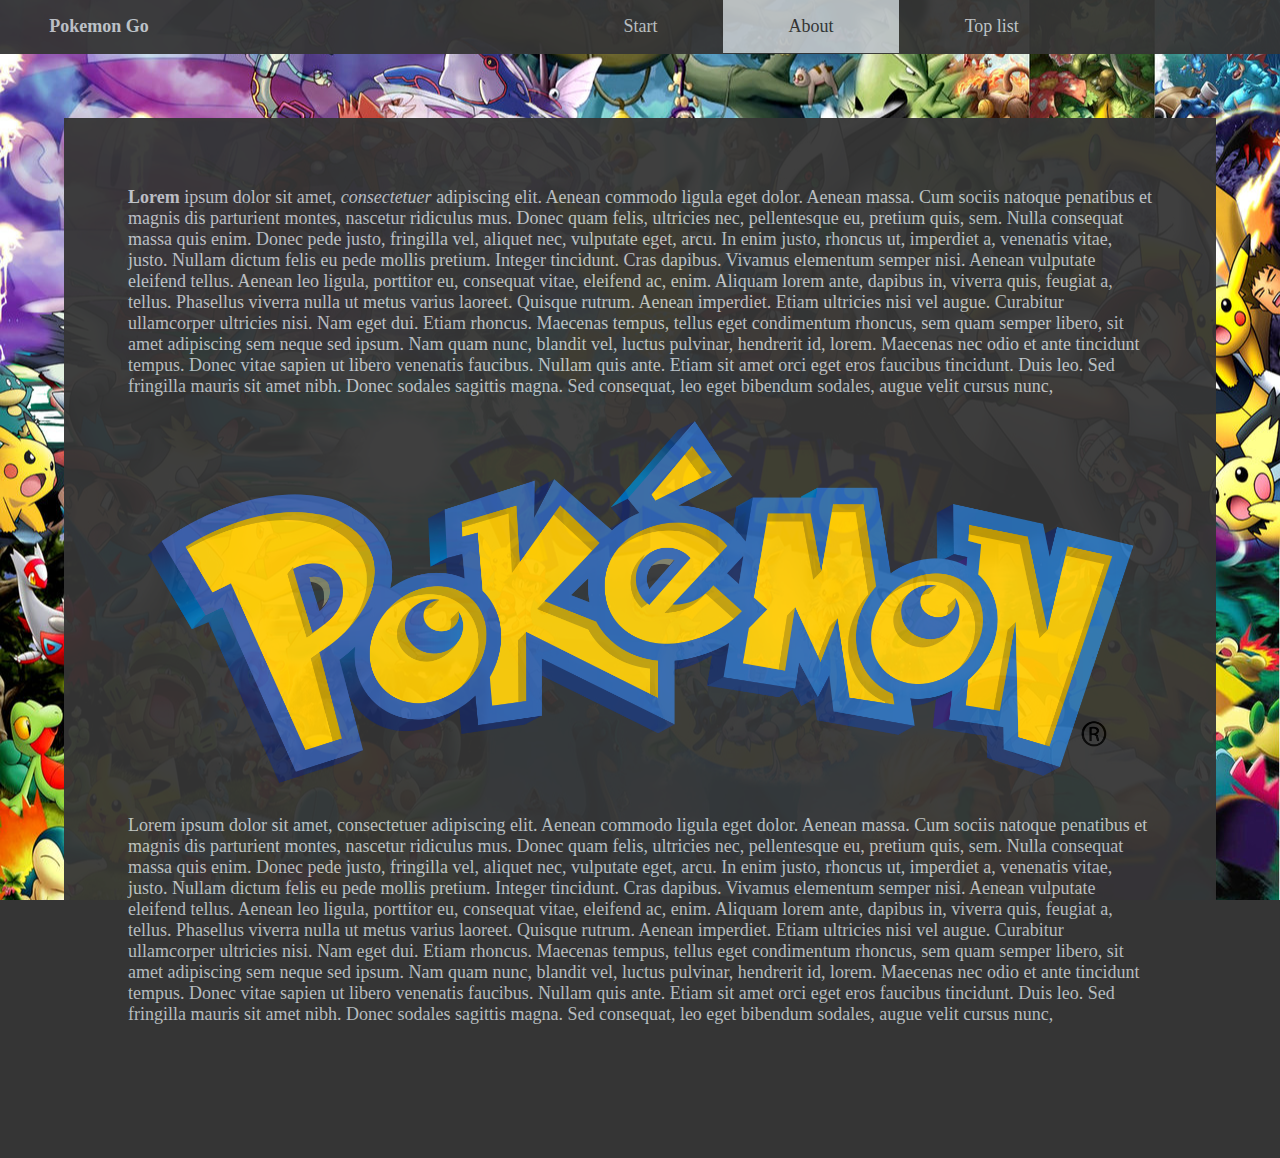
<file: about.html>
<!DOCTYPE html>
<html lang="en">
    <head>
        <meta charset="UTF-8">
        <link rel="stylesheet" href="css/styles.css">
        <title>Pokemon Go</title>
    </head>
    <body>
        <div class="header">
            <div class="title">
                <h1><a href="main.html">Pokemon Go</a></h1>
            </div>
            <div class="menu">
                <ul>
                    <li><a class="menu_button" href="index.html">Start</a></li>
                    <li><a class="menu_selected-button" href="#">About</a></li>
                    <li><a class="menu_button" href="top_list.html">Top list</a></li>
                </ul>
            </div>
        </div>
        <div class="page-about">
            <p><strong>Lorem</strong> ipsum dolor sit amet, <i>consectetuer</i> adipiscing elit. Aenean commodo ligula eget dolor.
                Aenean massa. Cum sociis natoque penatibus et magnis dis parturient montes, nascetur
                ridiculus mus. Donec quam felis, ultricies nec, pellentesque eu, pretium quis, sem. Nulla
                consequat massa quis enim. Donec pede justo, fringilla vel, aliquet nec, vulputate eget, arcu.
                In enim justo, rhoncus ut, imperdiet a, venenatis vitae, justo. Nullam dictum felis eu pede
                mollis pretium. Integer tincidunt. Cras dapibus. Vivamus elementum semper nisi. Aenean vulputate
                eleifend tellus. Aenean leo ligula, porttitor eu, consequat vitae, eleifend ac, enim. Aliquam
                lorem ante, dapibus in, viverra quis, feugiat a, tellus. Phasellus viverra nulla ut metus varius
                laoreet. Quisque rutrum. Aenean imperdiet. Etiam ultricies nisi vel augue. Curabitur ullamcorper
                ultricies nisi. Nam eget dui. Etiam rhoncus. Maecenas tempus, tellus eget condimentum rhoncus,
                sem quam semper libero, sit amet adipiscing sem neque sed ipsum. Nam quam nunc, blandit vel,
                luctus pulvinar, hendrerit id, lorem. Maecenas nec odio et ante tincidunt tempus. Donec vitae
                sapien ut libero venenatis faucibus. Nullam quis ante. Etiam sit amet orci eget eros faucibus
                tincidunt. Duis leo. Sed fringilla mauris sit amet nibh. Donec sodales sagittis magna.
                Sed consequat, leo eget bibendum sodales, augue velit cursus nunc,</p>

            <img src="images/img-about.png" class="image-about">

            <p>Lorem ipsum dolor sit amet, consectetuer adipiscing elit. Aenean commodo ligula eget dolor.
                Aenean massa. Cum sociis natoque penatibus et magnis dis parturient montes, nascetur
                ridiculus mus. Donec quam felis, ultricies nec, pellentesque eu, pretium quis, sem. Nulla
                consequat massa quis enim. Donec pede justo, fringilla vel, aliquet nec, vulputate eget, arcu.
                In enim justo, rhoncus ut, imperdiet a, venenatis vitae, justo. Nullam dictum felis eu pede
                mollis pretium. Integer tincidunt. Cras dapibus. Vivamus elementum semper nisi. Aenean vulputate
                eleifend tellus. Aenean leo ligula, porttitor eu, consequat vitae, eleifend ac, enim. Aliquam
                lorem ante, dapibus in, viverra quis, feugiat a, tellus. Phasellus viverra nulla ut metus varius
                laoreet. Quisque rutrum. Aenean imperdiet. Etiam ultricies nisi vel augue. Curabitur ullamcorper
                ultricies nisi. Nam eget dui. Etiam rhoncus. Maecenas tempus, tellus eget condimentum rhoncus,
                sem quam semper libero, sit amet adipiscing sem neque sed ipsum. Nam quam nunc, blandit vel,
                luctus pulvinar, hendrerit id, lorem. Maecenas nec odio et ante tincidunt tempus. Donec vitae
                sapien ut libero venenatis faucibus. Nullam quis ante. Etiam sit amet orci eget eros faucibus
                tincidunt. Duis leo. Sed fringilla mauris sit amet nibh. Donec sodales sagittis magna.
                Sed consequat, leo eget bibendum sodales, augue velit cursus nunc,</p>
        </div>
    </body>
</html>
</file>
<file: css/styles.css>
body {
    background: url(../images/background.jpg);
    background-attachment: fixed;
    background-position: center, top;
    background-size: cover;
    background-color: #353535;

    font-family: Calibri;
    text-align: center;
    color: #BDC3C7;
    margin: 0;
}

h1 {
    font-size: large;
}

a {
    text-decoration: none;
    color: #BDC3C7;
}

ul li {
    display: inline;
}

ul {
    margin: 0;
    padding: 2% 0;
    font-size: 0;
}

.menu {
    display: inline-block;
    width: 64%;
}

.menu_button {
    font-size: large;
    color: #BDC3C7;
    padding: 2% 8%;
}

.menu_selected-button {
    font-size: large;
    color: #353535;
    background-color: #BDC3C7;
    padding: 2% 8%;
    pointer-events: none;
}

.menu_button:hover {
    color: #353535;;
    background-color: #BDC3C7;
}

.header {

    background-color: #353535;
    opacity: 0.95;
}

.title {
    text-align: left;
    width: 28%;
    display: inline-block;
}

.content {
    margin-top: 5%;
    padding: 15% 0;
}

.content_start-button {
    font-size: 150%;
    color: #BDC3C7;
    background-color: #353535;
    padding: 2% 7%;
    opacity: 0.95;
}

.content_start-button:hover {
    color: #353535;;
    background-color: #BDC3C7;
}

.page-top {
    margin-top: 5%;
    margin-bottom: 5%;
    margin-left: 10%;
    margin-right: 60%;
    background-color: #353535;
    opacity: 0.95;
    padding: 2% 5%;
    text-align: left;
    font-size: large;
}

.page-about {
    margin: 5%;
    background-color: #353535;
    opacity: 0.95;
    padding: 4% 5%;
    text-align: left;
    font-size: large;
}

.image-about {
    width: 100%;
}
</file>
